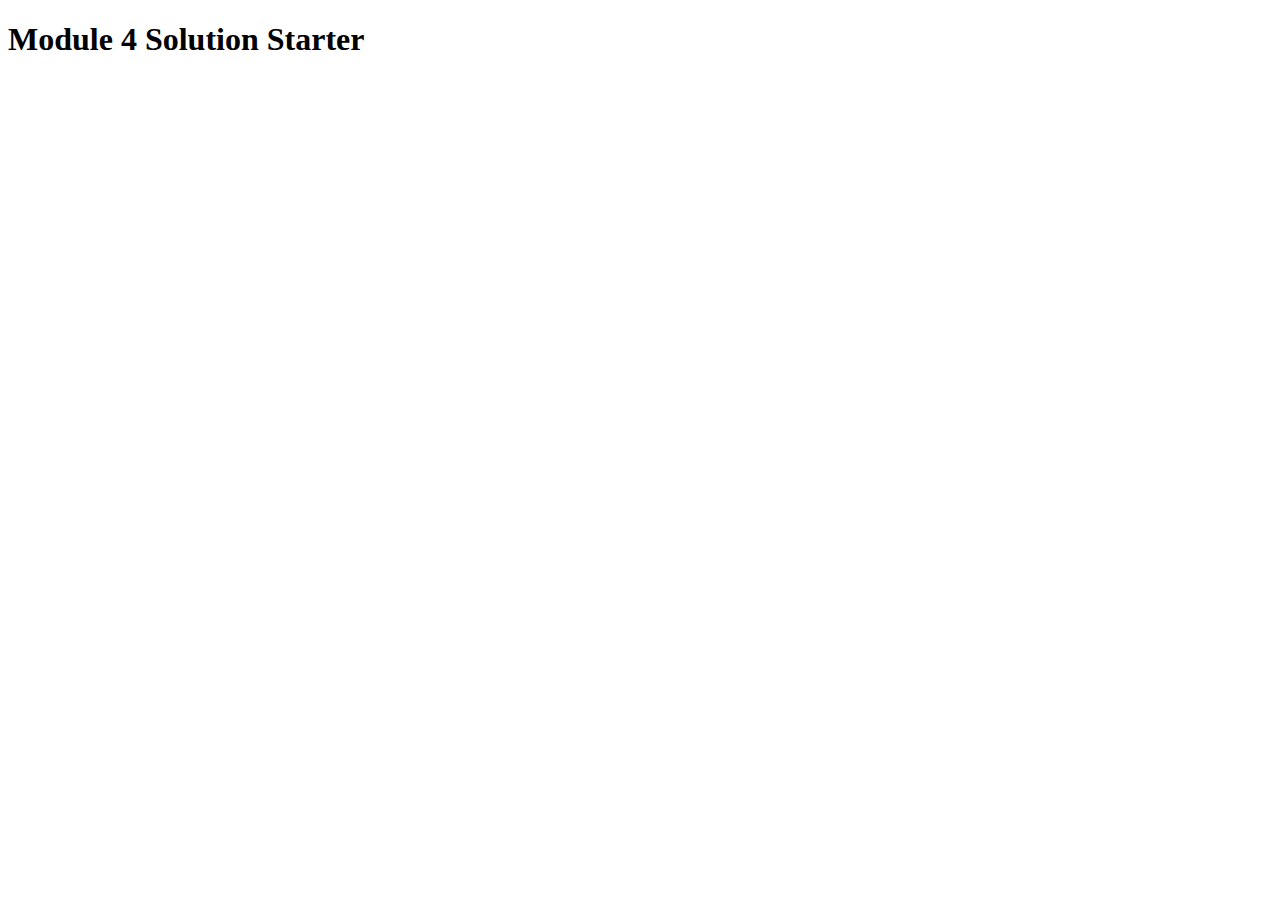
<file: index.html>
<!DOCTYPE html>
<html>
<head>
  <meta charset="utf-8">
  <title>Module 4 Solution Starter</title>
  <script>
    var names = []; // DO NOT REMOVE
  </script>
  <script src="SpeakHello.js"></script>
  <script src="SpeakGoodBye.js"></script>
  <script src="script.js"></script>
</head>
<body>
  <h1>Module 4 Solution Starter</h1>
</body>
</html>
</file>
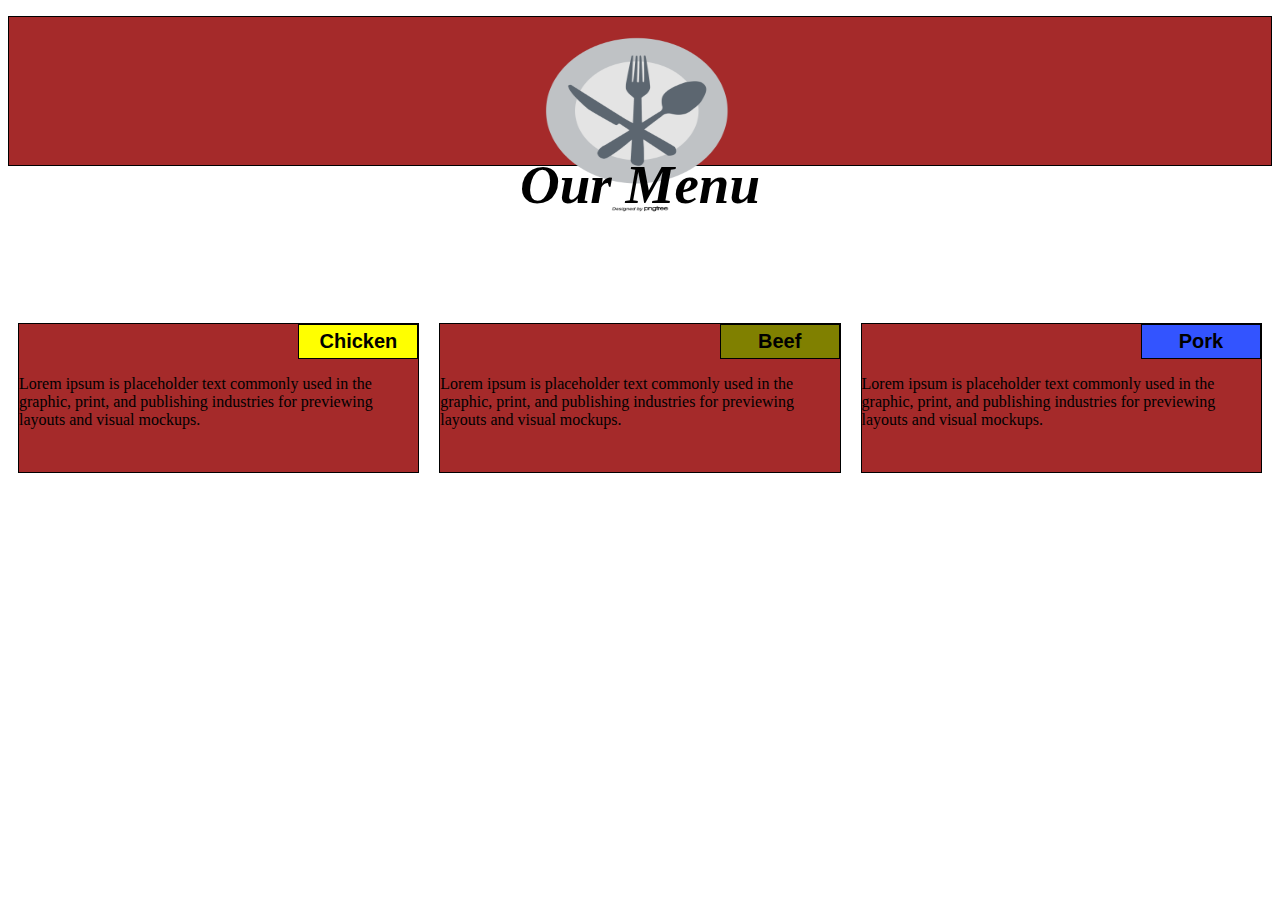
<file: site/module2-sol/index.html>
<!DOCTYPE html>
<html>
<head>
	<meta name="viewport" content="width=device-width, initial-scale=1.0">
	<link type="text/css" rel="stylesheet" href="css/style.css" >
	<title>Assignment solution for module 1</title>

</head>
<body>
<p class="aligncenter">
<img src = "—Pngtree—tableware_2833587.png" alt = "Fork and Knife"> 
</p>
	
<h1 > Our Menu</h1>

<div class="row">
  <div class="col-lg-4 col-md-6 col-sm-12"><section><div id= "Chicken"> Chicken </div><p>Lorem ipsum is placeholder text commonly used in the graphic, print, and publishing industries for previewing layouts and visual mockups.

</p></section></div>
  <div class="col-lg-4 col-md-6 col-sm-12"><section><div id= "Beef"> Beef </div><p>Lorem ipsum is placeholder text commonly used in the graphic, print, and publishing industries for previewing layouts and visual mockups.

</p></section></div>
  <div class="col-lg-4 col-md-12 col-sm-12"><section><div id= "Pork"> Pork </div><p>Lorem ipsum is placeholder text commonly used in the graphic, print, and publishing industries for previewing layouts and visual mockups.

</p></section></div>
  
</div>

</div>
</body>
</html>
</file>
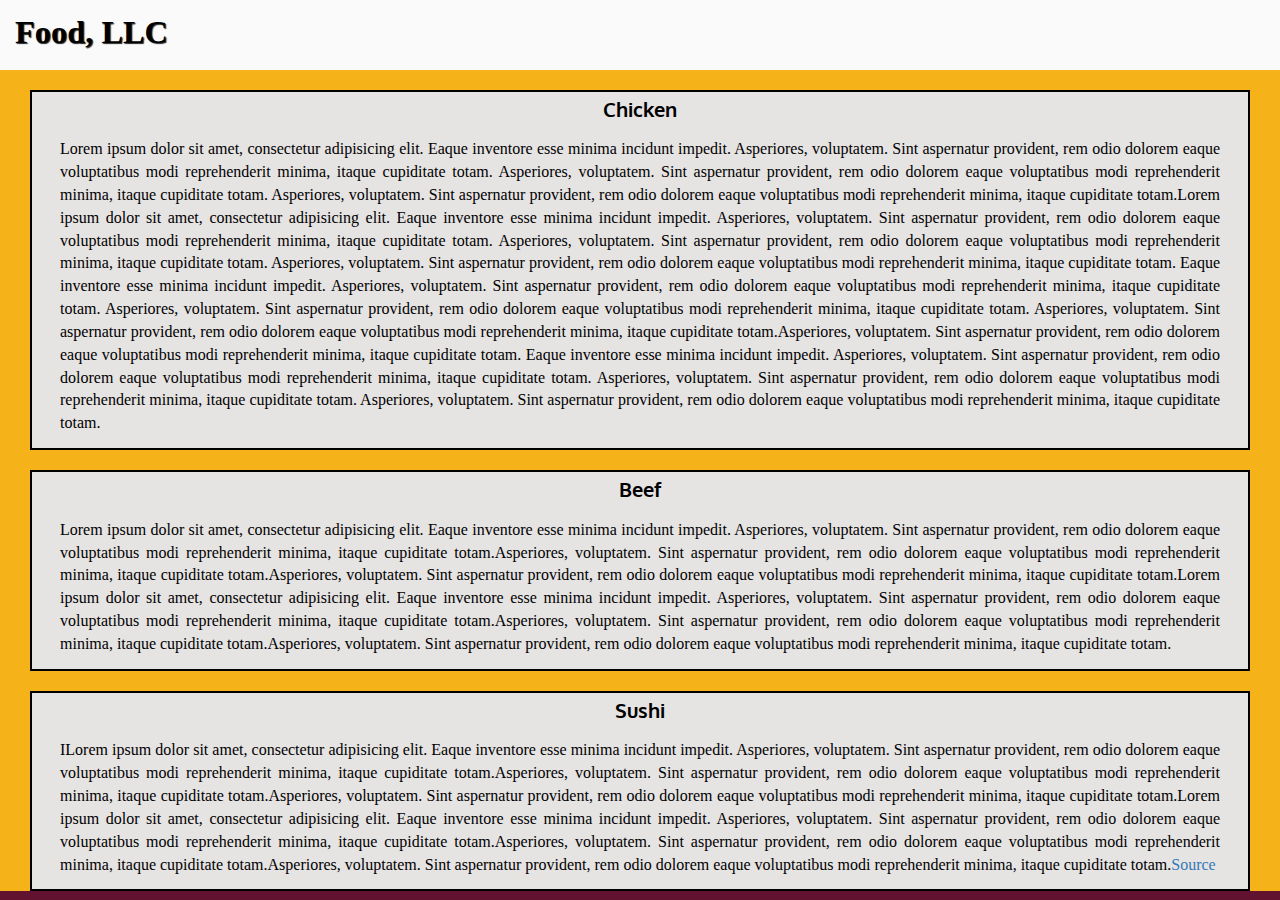
<file: site/module3-sol/index.html>
<!DOCTYPE! html>

<html lang ="en">
<head>
<meta charset = "utf-8">
<meta name="viewport" content="width=device-width, intial-scale=1">
<title>Our Menu</title>
<link rel="stylesheet" href="https://stackpath.bootstrapcdn.com/bootstrap/3.0.0/css/bootstrap.min.css">

<link rel="stylesheet" href="css/style.css">
<link href="https://fonts.googleapis.com/css?family=Oxygen&display=swap" rel="stylesheet">
 <script src="https://ajax.googleapis.com/ajax/libs/jquery/3.4.1/jquery.min.js"></script>
  <script src="https://cdnjs.cloudflare.com/ajax/libs/popper.js/1.16.0/umd/popper.min.js"></script>
  <script src="https://maxcdn.bootstrapcdn.com/bootstrap/4.4.1/js/bootstrap.min.js"></script>
</head>
<body>
	 <header>
    <nav id="header-nav" class="navbar navbar-default navbar-fixed-top">
      <div class="container-fluid">
        <div class="navbar-header">
          <div class="navbar-brand">
            <a href="index.html">
              <h1>Food, LLC</h1>
            </a>
          </div>

          <button type="button" class="navbar-toggle collapsed " data-toggle="collapse" data-target="#collapsable-nav" aria-expanded="false">
            <span class="sr-only">Toggle navigation</span>
            <span class="icon-bar"></span>
            <span class="icon-bar"></span>
            <span class="icon-bar"></span>
          </button>
        </div>

        <div class="collapse navbar-collapse" id="collapsable-nav">
          <ul id="nav-list" class="nav navbar-nav navbar-right visible-xs">
            <li>
              <a href="#chicken">Chicken</a>
            </li>
            <li>
              <a href="#beef">Beef</a>
            </li>
            <li>
              <a href="#sushi">Sushi</a>
            </li>
          </ul>
        </div>
    </nav>


<div  id="top"  class="container-fluid">
  	  <h1 class="text-center">Our Menu </h1>
  	</div>
		<div class='row'>
			<div class='col-lg-12 col-md-12 sm-12xs-12'>
				<div class='section'>
					<div id='nr1'>Chicken</div>
						<p>Lorem ipsum dolor sit amet, consectetur adipisicing elit. Eaque inventore esse minima incidunt impedit.  Asperiores, voluptatem. Sint aspernatur provident, rem odio dolorem eaque voluptatibus modi reprehenderit minima, itaque cupiditate totam. Asperiores, voluptatem. Sint aspernatur provident, rem odio dolorem eaque voluptatibus modi reprehenderit minima, itaque cupiditate totam. Asperiores, voluptatem. Sint aspernatur provident, rem odio dolorem eaque voluptatibus modi reprehenderit minima, itaque cupiditate totam.Lorem ipsum dolor sit amet, consectetur adipisicing elit. Eaque inventore esse minima incidunt impedit. Asperiores, voluptatem. Sint aspernatur provident, rem odio dolorem eaque voluptatibus modi reprehenderit minima, itaque cupiditate totam. Asperiores, voluptatem. Sint aspernatur provident, rem odio dolorem eaque voluptatibus modi reprehenderit minima, itaque cupiditate totam. Asperiores, voluptatem. Sint aspernatur provident, rem odio dolorem eaque voluptatibus modi reprehenderit minima, itaque cupiditate totam. Eaque inventore esse minima incidunt impedit. Asperiores, voluptatem. Sint aspernatur provident, rem odio dolorem eaque voluptatibus modi reprehenderit minima, itaque cupiditate totam. Asperiores, voluptatem. Sint aspernatur provident, rem odio dolorem eaque voluptatibus modi reprehenderit minima, itaque cupiditate totam. Asperiores, voluptatem. Sint aspernatur provident, rem odio dolorem eaque voluptatibus modi reprehenderit minima, itaque cupiditate totam.Asperiores, voluptatem. Sint aspernatur provident, rem odio dolorem eaque voluptatibus modi reprehenderit minima, itaque cupiditate totam. Eaque inventore esse minima incidunt impedit. Asperiores, voluptatem. Sint aspernatur provident, rem odio dolorem eaque voluptatibus modi reprehenderit minima, itaque cupiditate totam. Asperiores, voluptatem. Sint aspernatur provident, rem odio dolorem eaque voluptatibus modi reprehenderit minima, itaque cupiditate totam. Asperiores, voluptatem. Sint aspernatur provident, rem odio dolorem eaque voluptatibus modi reprehenderit minima, itaque cupiditate totam.</p>
				</div>
			</div>
			<div class='col-lg-12 col-md-12 sm-12 xs-12'>
		<div class='section'>
			<div id='nr2'>Beef</div>
				<p>Lorem ipsum dolor sit amet, consectetur adipisicing elit. Eaque inventore esse minima incidunt impedit. Asperiores, voluptatem. Sint aspernatur provident, rem odio dolorem eaque voluptatibus modi reprehenderit minima, itaque cupiditate totam.Asperiores, voluptatem. Sint aspernatur provident, rem odio dolorem eaque voluptatibus modi reprehenderit minima, itaque cupiditate totam.Asperiores, voluptatem. Sint aspernatur provident, rem odio dolorem eaque voluptatibus modi reprehenderit minima, itaque cupiditate totam.Lorem ipsum dolor sit amet, consectetur adipisicing elit. Eaque inventore esse minima incidunt impedit. Asperiores, voluptatem. Sint aspernatur provident, rem odio dolorem eaque voluptatibus modi reprehenderit minima, itaque cupiditate totam.Asperiores, voluptatem. Sint aspernatur provident, rem odio dolorem eaque voluptatibus modi reprehenderit minima, itaque cupiditate totam.Asperiores, voluptatem. Sint aspernatur provident, rem odio dolorem eaque voluptatibus modi reprehenderit minima, itaque cupiditate totam.</p>
		</div>
	</div>
	<div class='col-lg-12 col-md-12 sm-12 xs-12'>
		<div class='section'>
			<div id='nr3'>Sushi</div>
				<p>ILorem ipsum dolor sit amet, consectetur adipisicing elit. Eaque inventore esse minima incidunt impedit. Asperiores, voluptatem. Sint aspernatur provident, rem odio dolorem eaque voluptatibus modi reprehenderit minima, itaque cupiditate totam.Asperiores, voluptatem. Sint aspernatur provident, rem odio dolorem eaque voluptatibus modi reprehenderit minima, itaque cupiditate totam.Asperiores, voluptatem. Sint aspernatur provident, rem odio dolorem eaque voluptatibus modi reprehenderit minima, itaque cupiditate totam.Lorem ipsum dolor sit amet, consectetur adipisicing elit. Eaque inventore esse minima incidunt impedit. Asperiores, voluptatem. Sint aspernatur provident, rem odio dolorem eaque voluptatibus modi reprehenderit minima, itaque cupiditate totam.Asperiores, voluptatem. Sint aspernatur provident, rem odio dolorem eaque voluptatibus modi reprehenderit minima, itaque cupiditate totam.Asperiores, voluptatem. Sint aspernatur provident, rem odio dolorem eaque voluptatibus modi reprehenderit minima, itaque cupiditate totam.<a href='https://en.wikipedia.org/wiki/Lorem_ipsum' target='blank' title='Source'>Source</a></p>
		</div>
	</div>
</div>
</header>

</body>
</file>
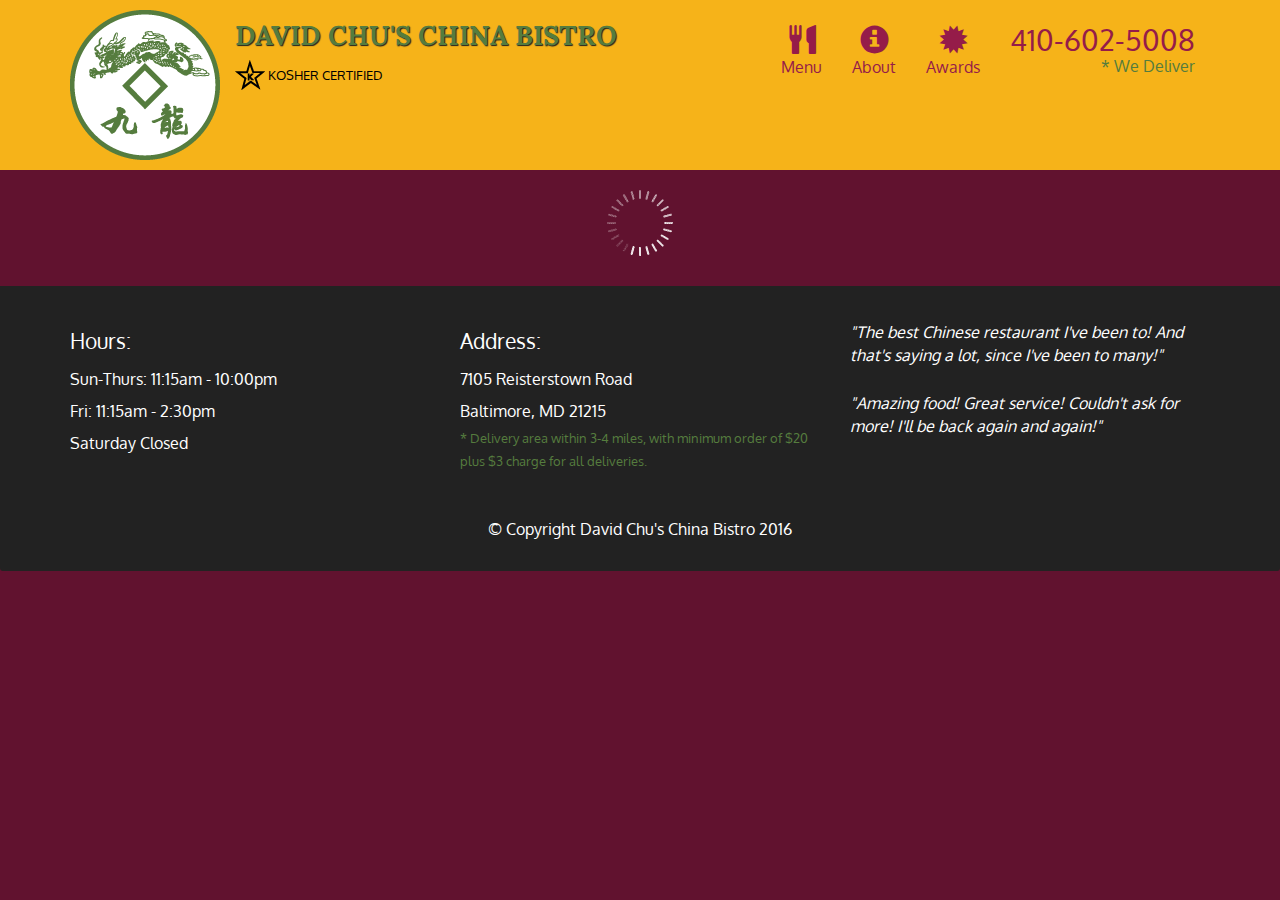
<file: site/module-5-solution/assignment5-solution-starter/index.html>
<!doctype html>
<html lang="en">
  <head>
    <meta charset="utf-8">
    <meta http-equiv="X-UA-Compatible" content="IE=edge">
    <meta name="viewport" content="width=device-width, initial-scale=1">
    <title>David Chu's China Bistro</title>
    <link rel="stylesheet" href="css/bootstrap.min.css">
    <link rel="stylesheet" href="css/styles.css">
    <link href='https://fonts.googleapis.com/css?family=Oxygen:400,300,700' rel='stylesheet' type='text/css'>
    <link href='https://fonts.googleapis.com/css?family=Lora' rel='stylesheet' type='text/css'>
  </head>
<body>
  <header>
    <nav id="header-nav" class="navbar navbar-default">
      <div class="container">
        <div class="navbar-header">
          <a href="index.html" class="pull-left visible-md visible-lg">
            <div id="logo-img" alt="Logo image"></div>
          </a>

          <div class="navbar-brand">
            <a href="index.html"><h1>David Chu's China Bistro</h1></a>
            <p>
              <img src="images/star-k-logo.png" alt="Kosher certification">
              <span>Kosher Certified</span>
            </p>
          </div>

          <button id="navbarToggle" type="button" class="navbar-toggle collapsed" data-toggle="collapse" data-target="#collapsable-nav" aria-expanded="false">
            <span class="sr-only">Toggle navigation</span>
            <span class="icon-bar"></span>
            <span class="icon-bar"></span>
            <span class="icon-bar"></span>
          </button>
        </div>
        
        <div id="collapsable-nav" class="collapse navbar-collapse">
           <ul id="nav-list" class="nav navbar-nav navbar-right">
            <li id="navHomeButton" class="visible-xs active">
              <a href="index.html">
                <span class="glyphicon glyphicon-home"></span> Home</a>
            </li>
            <li id="navMenuButton">
              <a href="#" onclick="$dc.loadMenuCategories();">
                <span class="glyphicon glyphicon-cutlery"></span><br class="hidden-xs"> Menu</a>
            </li>
            <li>
              <a href="#">
                <span class="glyphicon glyphicon-info-sign"></span><br class="hidden-xs"> About</a>
            </li>
            <li>
              <a href="#">
                <span class="glyphicon glyphicon-certificate"></span><br class="hidden-xs"> Awards</a>
            </li>
            <li id="phone" class="hidden-xs">
              <a href="tel:410-602-5008">
                <span>410-602-5008</span></a><div>* We Deliver</div>
            </li>
          </ul><!-- #nav-list -->
        </div><!-- .collapse .navbar-collapse -->
      </div><!-- .container -->
    </nav><!-- #header-nav -->
  </header>

  <div id="call-btn" class="visible-xs">
    <a class="btn" href="tel:410-602-5008">
    <span class="glyphicon glyphicon-earphone"></span>
    410-602-5008
    </a>
  </div>
  <div id="xs-deliver" class="text-center visible-xs">* We Deliver</div>

  <div id="main-content" class="container"></div>

  <footer class="panel-footer">
    <div class="container">
      <div class="row">
        <section id="hours" class="col-sm-4">
          <span>Hours:</span><br>
          Sun-Thurs: 11:15am - 10:00pm<br>
          Fri: 11:15am - 2:30pm<br>
          Saturday Closed
          <hr class="visible-xs">
        </section>
        <section id="address" class="col-sm-4">
          <span>Address:</span><br>
          7105 Reisterstown Road<br>
          Baltimore, MD 21215
          <p>* Delivery area within 3-4 miles, with minimum order of $20 plus $3 charge for all deliveries.</p>
          <hr class="visible-xs">
        </section>
        <section id="testimonials" class="col-sm-4">
          <p>"The best Chinese restaurant I've been to! And that's saying a lot, since I've been to many!"</p>
          <p>"Amazing food! Great service! Couldn't ask for more! I'll be back again and again!"</p>
        </section>
      </div>
      <div class="text-center">&copy; Copyright David Chu's China Bistro 2016</div>
    </div>
  </footer>

  <!-- jQuery (Bootstrap JS plugins depend on it) -->
  <script src="js/jquery-2.1.4.min.js"></script>
  <script src="js/bootstrap.min.js"></script>
  <script src="js/ajax-utils.js"></script>
  <script src="js/script.js"></script>
</body>
</html>
</file>
<file: site/module2-sol/css/style.css>
*{
	box-sizing: border-box;
}
img {
	
	width:250px;height:200px;
}
.aligncenter {
	text-align: center;

}

p.aligncenter{
	position: relative;
  border: 1px solid black;
  background-color: #A52A2A;
  width: 100%;
  height: 150px;
  margin-right: auto;
  margin-left: auto;
  font-family: Helvetica;
  color: white;
}





h1{
	position:relative;
	text-align: center;
	top: -50px;
	text-align: top;
	font-family : "Times New Roman", "Times", "serif";
	font-style: italic;
	font-style: bold;
	font-size: 55px;
	color: black ;
}

section {
	border:	1px solid black;
	background-color: #A52A2A;
	width: 100%;
	height: 150px;
	font-family: Georgia;
	color: black;
	position: relative;
	margin-right: auto;
  	margin-left: auto;
	overflow: auto;
}

#Chicken {
	border: 1px solid black;
	text-align: center;
	width: 30%;
	margin-left: 70%;
	font-family: Georgia,sans-serif;
	font-weight: bold;
	font-size: 125%;
	margin-bottom: 0;
	margin-top: 0;
	padding: 5px;
	background-color: #FFFF00;
}
#Beef {
	border: 1px solid black;
	text-align: center;
	width: 30%;
	margin-left: 70%;
	font-family: Georgia,sans-serif;
	font-weight: bold;
	font-size: 125%;
	margin-bottom: 0;
	margin-top: 0;
	padding: 5px;
	background-color: #808000;
}

#Pork {
	border: 1px solid black;
	text-align: center;
	width: 30%;
	margin-left: 70%;
	font-family: Georgia,sans-serif;
	font-weight: bold;
	font-size: 125%;
	margin-bottom: 0;
	margin-top: 0;
	padding: 5px;
	background-color: #3354FF;
}

.row {
  width: 100%;
}


/********** Desktop devices only **********/
@media (min-width: 992px) {
  .col-lg-1, .col-lg-2, .col-lg-3, .col-lg-4, .col-lg-5, .col-lg-6, .col-lg-7, .col-lg-8, .col-lg-9, .col-lg-10, .col-lg-11, .col-lg-12 {
    float: left;
    border: 3px ;
    margin-left: auto;
	margin-right: auto;
	margin-top: 10px;
	margin-bottom: 10px;
	padding: 10px;
  }
  .col-lg-1 {
    width: 8.33%;
  }
  .col-lg-2 {
    width: 16.66%;
  }
  .col-lg-3 {
    width: 25%;
  }
  .col-lg-4 {
    width: 33.33%;
  }
  .col-lg-5 {
    width: 41.66%;
  }
  .col-lg-6 {
    width: 50%;
  }
  .col-lg-7 {
    width: 58.33%;
  }
  .col-lg-8 {
    width: 66.66%;
  }
  .col-lg-9 {
    width: 74.99%;
  }
  .col-lg-10 {
    width: 83.33%;
  }
  .col-lg-11 {
    width: 91.66%;
  }
  .col-lg-12 {
    width: 100%;
  }
}


/********** Tablet devices only **********/
@media (min-width: 768px) and (max-width: 991px) {
  
   .col-md-1, .col-md-2, .col-md-3, .col-md-4, .col-md-5, .col-md-6, .col-md-7, .col-md-8, .col-md-9, .col-md-10, .col-md-11, .col-md-12 {
    float: left;
    border: 3px ;
    margin-left: auto;
	margin-right: auto;
	margin-top: 10px;
	margin-bottom: 10px;
	padding: 10px;
  }
  .col-md-1 {
    width: 8.33%;
  }
  .col-md-2 {
    width: 16.66%;
  }
  .col-lg-3 {
    width: 25%;
  }
  .col-md-4 {
    width: 33.33%;
  }
  .col-md-5 {
    width: 41.66%;
  }
  .col-md-6 {
    width: 50%;
  }
  .col-md-7 {
    width: 58.33%;
  }
  .col-md-8 {
    width: 66.66%;
  }
  .col-md-9 {
    width: 74.99%;
  }
  .col-md-10 {
    width: 83.33%;
  }
  .col-md-11 {
    width: 91.66%;
  }
  .col-md-12 {
    width: 100%;
  }
}


  /********** Mobile devices only **********/
@media (max-width: 767px) {
  
 .col-sm-1, .col-sm-2, .col-sm-3, .col-sm-4, .col-sm-5, .col-sm-6, .col-sm-7, .col-sm-8, .col-sm-9, .col-sm-10, .col-sm-11, .col-sm-12 {
    float: left;
    border: 3px ;
    margin-left: auto;
	margin-right: auto;
	margin-top: 10px;
	margin-bottom: 10px;
	padding: 10px;
  }
  .col-sm-1 {
    width: 8.33%;
  }
  .col-sm-2 {
    width: 16.66%;
  }
  .col-sm-3 {
    width: 25%;
  }
  .col-sm-4 {
    width: 33.33%;
  }
  .col-sm-5 {
    width: 41.66%;
  }
  .col-sm-6 {
    width: 50%;
  }
  .col-sm-7 {
    width: 58.33%;
  }
  .col-sm-8 {
    width: 66.66%;
  }
  .col-sm-9 {
    width: 74.99%;
  }
  .col-sm-10 {
    width: 83.33%;
  }
  .col-sm-11 {
    width: 91.66%;
  }
  .col-sm-12 {
    width: 100%;
  }
}
h2{
	position:absolute;
	width: 100px;
	height:50px;
	border:1px solid black;
	margin-bottom:15px;
}

#h2{
	position:absolute;
	margin-right: auto;
  	margin-left: auto;
}
</file>
<file: site/module3-sol/css/style.css>
body{
	font-size:16px;
	color: #fff;
	background-color: #61122f;
	font-family: 'Oxygen', sans-serif;

}


* {
  box-sizing: border-box;
}


header{
	background-color:#f6b319 ;
}





.container h2{
	text-align:center;
}

p {
  padding: 15px 25px 0px 25px;
  font-family: Georgia sans-serif;
  font-size: 16px;
  position: relative;
  color: rgb(0, 0, 0);
}

.section { 
  background-color: rgb(230, 227, 227);
    border: 2px solid black;
    margin-top: 20px; 
    margin-left: 30px;
    margin-right: 0px; 
    padding: 3px;
    text-align: justify;
    position: relative;
 }

span {
  font-size: 20px;
  width: 100%;
  font-weight: bold;
  text-align: center;
}

#nr1  {
  color: rgb(0, 0, 0);
  width: 100%;
  font-size: 20px;
  font-weight: bold;
  text-align: center;
}
#nr2 {
  color: rgb(0, 0, 0);
  width: 100%;
  font-size: 20px;
  font-weight: bold;
  text-align: center;
}
#nr3 {
  color: rgb(0, 0, 0);
  width: 100%;
  font-size: 20px;
  font-weight: bold;
  text-align: center;
}

.row {
  width: 100%;
}
/* HEADER */
#header-nav {
  background-color: rgb(250,250,250);
  border-radius: 0;
  border: 0;
  overflow: hidden;
}

.navbar-brand {
  padding-top: 20px;
  padding-bottom: 20px;
}
.navbar-brand h1 { /* Company's name */
  font-family: 'Lora', serif; 
  color: rgb(0,0,0);
  font-size: 1.8em;
  font-weight: bold;
  text-shadow: 1px 1px 1px #222;
  margin-top: 0;
  margin-bottom: 20px;
  line-height: .75;
}
.navbar-brand a:hover, .navbar-brand a:focus {
  text-decoration: none;
}
.navbar-brand h2 { /* Our Menu */
  color: #000;
  font-weight: bold;
  font-size: .7em;
  text-align: center;
  margin-top: 15px;
}

#nav-list {  /* #nav-list is the <ul> under the navbar section */
  margin-top: 10px;
}
#nav-list a { /* this is for link/glyphicon color and aligning to center */
  color: rgb(0,0,0);
  font-weight: bold;
  text-align: center;
  border: 1px solid black;
  background-color: rgb(230, 227, 227);
}
#nav-list a:hover { /* this is for changing mouse pointer when it goes over glyphicon */
  background: #b3afaf;
}
#nav-list a span { /* for font options of navigation list elements */
  font-size: 1.2em;
}

p .text-center {
  margin-top: 30px;
}

.navbar-header button.navbar-toggle, .navbar-header .icon-bar {
  border: 1px solid rgb(15,200,90);
}
.navbar-header button.navbar-toggle {
  clear: both;
  margin-top: -30px; /* This is for 'Computers' message to be in the top part, to override 'float' collapsing feature */
}
/* END HEADER */

@media (min-width: 1200px) {
#header-nav {
  height: 70px;
}
.navbar-brand {
    padding-top: 20px;
    height: 70px;
    border-bottom: 20px;
    } 
}
@media (min-width: 992px) and (max-width: 1199px) {
#header-nav {
    padding-top: 20px;
    height: 70px; 
    }  
}
@media (min-width: 768px) and (max-width: 991px) {
  #header-nav {
    padding-top: 20px;
    height: 70px; 
    }
  }
  }
/********** Extra small devices only **********/

@media (max-width: 767px) {
  /* Header */
  .navbar-brand {
    padding-top: 20px;
    height: 70px;
  }

  .navbar-brand h1 { /* Company's name */
    padding-top: 20px;
  }

  #collapsable-nav a { /* Collapsed nav menu text */
    font-size: 1.2em;
  }
}


/* End Header */
.navbar-default .navbar-toggle .icon-bar {

  width: 33px;
  height: 8px;
  background-color: #000000;
  border-radius: 1px;

}
</file>
<file: site/module-5-solution/assignment5-solution-starter/css/styles.css>
body {
  font-size: 16px;
  color: #fff;
  background-color: #61122f;
  font-family: 'Oxygen', sans-serif;
}

/** HEADER **/
#header-nav {
  background-color: #f6b319;
  border-radius: 0;
  border: 0;
}

#logo-img {
  background: url('../images/restaurant-logo_large.png') no-repeat;
  width: 150px;
  height: 150px;
  margin: 10px 15px 10px 0;
}

.navbar-brand {
  padding-top: 25px;
}
.navbar-brand h1 { /* Restaurant name */
  font-family: 'Lora', serif;
  color: #557c3e;
  font-size: 1.5em;
  text-transform: uppercase;
  font-weight: bold;
  text-shadow: 1px 1px 1px #222;
  margin-top: 0;
  margin-bottom: 0;
  line-height: .75;
}
.navbar-brand a:hover, .navbar-brand a:focus {
  text-decoration: none;
}
.navbar-brand p { /* Kosher cert */
  color: #000;
  text-transform: uppercase;
  font-size: .7em;
  margin-top: 15px;
}
.navbar-brand p span { /* Star-K */
  vertical-align: middle;
}

#nav-list {
  margin-top: 10px;
}
#nav-list a {
  color: #951C49;
  text-align: center;
}
#nav-list a:hover {
  background: #E7E7E7;
}
#nav-list a span {
  font-size: 1.8em;
}

#phone {
  margin-top: 5px;
}
#phone a { /* Phone number */
  text-align: right;
  padding-bottom: 0;
}
#phone div { /* We Deliver */
  color: #557c3e;
  text-align: right;
  padding-right: 15px;
}

.navbar-header button.navbar-toggle, .navbar-header .icon-bar {
  border: 1px solid #61122f;
}
.navbar-header button.navbar-toggle {
  clear: both;
  margin-top: -30px;
}
/* END HEADER */

/* FOOTER */
.panel-footer {
  margin-top: 30px;
  padding-top: 35px;
  padding-bottom: 30px;
  background-color: #222;
  border-top: 0;
}
.panel-footer div.row {
  margin-bottom: 35px;
}
#hours, #address {
  line-height: 2;
}
#hours > span, #address > span {
  font-size: 1.3em;
}
#address p {
  color: #557c3e;
  font-size: .8em;
  line-height: 1.8;
}
#testimonials {
  font-style: italic;
}
#testimonials p:nth-child(2) {
  margin-top: 25px;
}
/* END FOOTER */



/* HOME PAGE */
.container .jumbotron {
  box-shadow: 0 0 50px #3F0C1F;
  border: 2px solid #3F0C1F;
}

#menu-tile, #specials-tile, #map-tile {
  height: 250px;
  width: 100%;
  margin-bottom: 15px;
  position: relative;
  border: 2px solid #3F0C1F;
  overflow: hidden;
}
#menu-tile:hover, #specials-tile:hover, #map-tile:hover {
  box-shadow: 0 1px 5px 1px #cccccc;
}
#menu-tile {
  background: url('../images/menu-tile.jpg') no-repeat;
  background-position: center;
}
#specials-tile {
  background: url('../images/specials-tile.jpg') no-repeat;
  background-position: center;
}
#menu-tile span, #specials-tile span, #map-tile span {
  position: absolute;
  bottom: 0;
  right: 0;
  width: 100%;
  text-align: center;
  font-size: 1.6em;
  text-transform: uppercase;
  background-color: #000;
  color: #fff;
  opacity: .8;
}
/* END HOME PAGE */

/* MENU CATEGORIES PAGE */
.category-tile { 
  position: relative;
  border: 2px solid #3F0C1F;
  overflow: hidden;
  width: 200px;
  height: 200px;
  margin: 0 auto 15px;
}
.category-tile span {
  position: absolute;
  bottom: 0;
  right: 0;
  width: 100%;
  text-align: center;
  font-size: 1.2em;
  text-transform: uppercase;
  background-color: #000;
  color: #fff;
  opacity: .8;
}
.category-tile:hover {
  box-shadow: 0 1px 5px 1px #cccccc;
}

#menu-categories-title + div {
  margin-bottom: 50px;
}
/* END MENU CATEGORIES PAGE */

/* SINGLE CATEGORY PAGE */
.menu-item-tile {
  margin-bottom: 25px;
}
.menu-item-tile hr {
  width: 80%;
}
.menu-item-tile .menu-item-price {
  font-size: 1.1em;
  text-align: right;
  margin-top: -15px;
  margin-right: -15px;
}
.menu-item-tile .menu-item-price span {
  font-size: .6em;
}
.menu-item-photo {
  position: relative;
  border: 2px solid #3F0C1F; 
  overflow: hidden;
  padding: 0;
  margin-right: -15px;
  margin-left: auto;
  margin-bottom: 20px;
  max-width: 250px;
}
.menu-item-photo div {
  position: absolute;
  bottom: 0;
  right: 0;
  width: 80px;
  background-color: #557c3e;
  text-align: center;
}
.menu-item-description {
  padding-right: 30px;
}
h3.menu-item-title {
  margin: 0 0 10px;
}
.menu-item-details {
  font-size: .9em;
  font-style: italic;
}
/* END SINGLE CATEGORY PAGE */


/********** Large devices only **********/
@media (min-width: 1200px) {
  .container .jumbotron {
    background: url('../images/jumbotron_1200.jpg') no-repeat;
    height: 675px;
  }
}

/********** Medium devices only **********/
@media (min-width: 992px) and (max-width: 1199px) {
  /* Header */
  #logo-img {
    background: url('../images/restaurant-logo_medium.png') no-repeat;
    width: 100px;
    height: 100px;
    margin: 5px 5px 5px 0;
  }
  /* End Header */

  /* Home Page */
  .container .jumbotron {
    background: url('../images/jumbotron_992.jpg') no-repeat;
    height: 558px;
  }
  /* End Home Page */
}

/********** Small devices only **********/
@media (min-width: 768px) and (max-width: 991px) {
  /* Home Page */
  .container .jumbotron {
    background: url('../images/jumbotron_768.jpg') no-repeat;
    height: 432px;
  }
  /* End Home Page */
}

/********** Extra small devices only **********/
@media (max-width: 767px) {
  /* Header */
  .navbar-brand {
    padding-top: 10px;
    height: 80px;
  }
  .navbar-brand h1 { /* Restaurant name */
    padding-top: 10px;
    font-size: 5vw; /* 1vw = 1% of viewport width */
  }
  .navbar-brand p { /* Kosher cert */
    font-size: .6em;
    margin-top: 12px;
  }
  .navbar-brand p img { /* Star-K */
    height: 20px;
  }

  #collapsable-nav a { /* Collapsed nav menu text */
    font-size: 1.2em;
  }
  #collapsable-nav a span { /* Collapsed nav menu glyph */
    font-size: 1em;
    margin-right: 5px;
  }

  #call-btn > a {
    font-size: 1.5em;
    display: block;
    margin: 0 20px;
    padding: 10px;
    border: 2px solid #fff;
    background-color: #f6b319;
    color: #951c49;
  }
  #xs-deliver {
    margin-top: 5px;
    font-size: .7em;
    letter-spacing: .1em;
    text-transform: uppercase;
  }
  /* End Header */

  /* Footer */
  .panel-footer section {
    margin-bottom: 30px;
    text-align: center;
  }
  .panel-footer section:nth-child(3) {
    margin-bottom: 0; /* margin already exists on the whole row */
  }
  .panel-footer section hr {
    width: 50%;
  }
  /* End Footer */

  /* Home Page */
  .container .jumbotron {
    margin-top: 30px;
    padding: 0;
  }
  #menu-tile, #specials-tile {
    width: 360px;
    margin: 0 auto 15px;
  }

  .menu-item-photo {
    margin-right: auto;
  }
  .menu-item-tile .menu-item-price {
    text-align: center;
  }
  .menu-item-description {
    text-align: center;;
  }
}


/********** Super extra small devices Only :-) (e.g., iPhone 4) **********/
@media (max-width: 479px) {
  /* Header */
  .navbar-brand h1 { /* Restaurant name */
    padding-top: 5px;
    font-size: 6vw;
  }
  /* End Header */
  
  /* Home page */
  #menu-tile, #specials-tile {
    width: 280px;
    margin: 0 auto 15px;
  }

  .col-xxs-12 {
    position: relative;
    min-height: 1px;
    padding-right: 15px;
    padding-left: 15px;
    float: left;
    width: 100%;
  }
}
</file>
